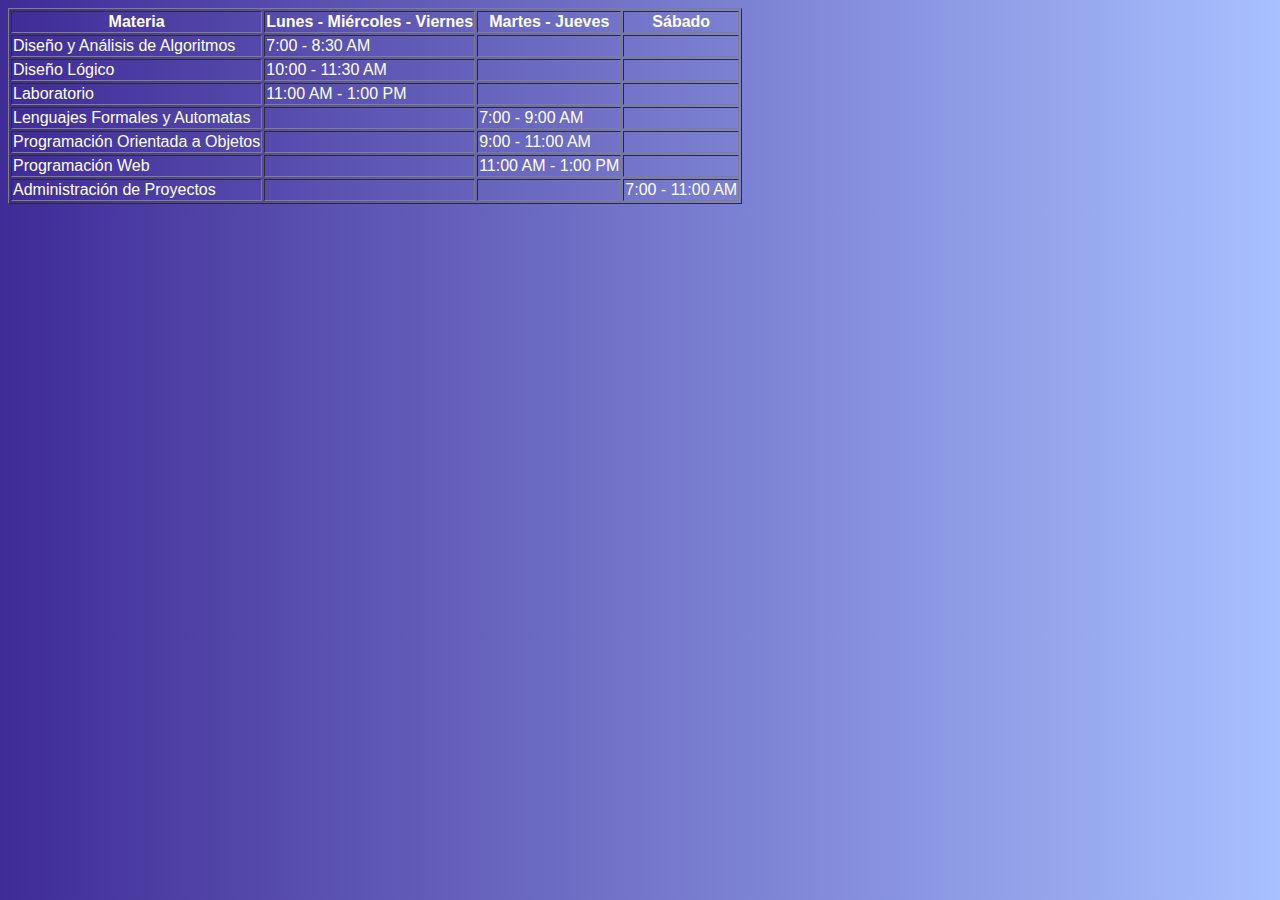
<file: dos/index.html>
<!DOCTYPE html>
<html lang="es">
<head>
    <meta charset="UTF-8">
    <meta name="viewport" content="width=device-width, initial-scale=1.0">
    <title>Horario</title>
    <link rel="stylesheet" href="style.css">
</head>
<body>

        
         <table border="1">
            <thead>
                <tr>
                    <th>Materia</th>
                    <th>Lunes - Miércoles - Viernes</th>
                    <th>Martes - Jueves</th>
                    <th>Sábado</th>
                </tr>
            </thead>
            <tbody>
                <tr>
                    <td>Diseño y Análisis de Algoritmos</td>
                    <td>7:00 - 8:30 AM</td>
                    <td></td>
                    <td></td>
                </tr>
                <tr>
                    <td>Diseño Lógico</td>
                    <td>10:00 - 11:30 AM</td>
                    <td></td>
                    <td></td>
                </tr>
                <tr>
                    <td>Laboratorio</td>
                    <td>11:00 AM - 1:00 PM</td>
                    <td></td>
                    <td></td>
                </tr>
                <tr>
                    <td>Lenguajes Formales y Automatas</td>
                    <td></td>
                    <td>7:00 - 9:00 AM</td>
                    <td></td>
                </tr>
                <tr>
                    <td>Programación Orientada a Objetos</td>
                    <td></td>
                    <td>9:00 - 11:00 AM</td>
                    <td></td>
                </tr>
                <tr>
                    <td>Programación Web</td>
                    <td></td>
                    <td>11:00 AM - 1:00 PM</td>
                    <td></td>
                </tr>
                <tr>
                    <td>Administración de Proyectos</td>
                    <td></td>
                    <td></td>
                    <td>7:00 - 11:00 AM</td>
                </tr>
            </tbody>
        </table>
    </div>

</body>
</html>
</file>
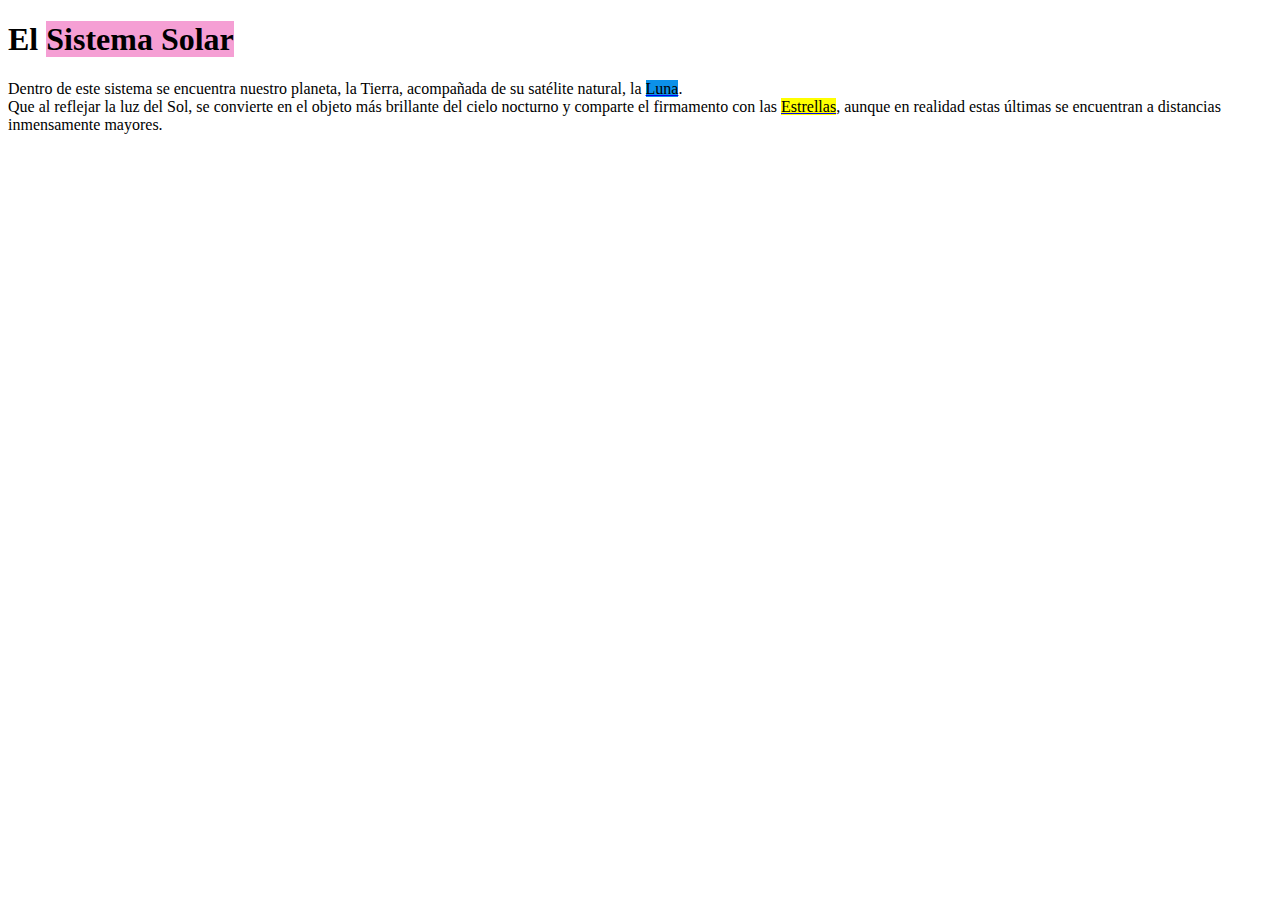
<file: uno/index.html>
<!DOCTYPE html>
<html lang="en">
<head>
    <meta charset="UTF-8">
    <meta name="viewport" content="width=device-width, initial-scale=1.0">
    <title>Sistema Solar</title>
    <link rel="shortcut icon" href="sistemasolar.ico" type="image/x-icon">
</head>
<body>
    <div>
    <h1>
        El <mark style="background-color: rgb(245, 159, 212);">Sistema Solar</mark></a>
    </h1>
    </div>
    <div>
        Dentro de este sistema se encuentra nuestro planeta, la Tierra, acompañada de su satélite natural, la <a href="dos.html"><mark style="background-color: rgb(12, 145, 233);">Luna</mark></a>. <br />
        Que al reflejar la luz del Sol, se convierte en el objeto más brillante del cielo nocturno y comparte el firmamento con las <a href="tres.html"><mark>Estrellas</mark></a>, aunque en realidad estas últimas se encuentran a distancias inmensamente mayores.


    </div>
</body>
</html>
</file>
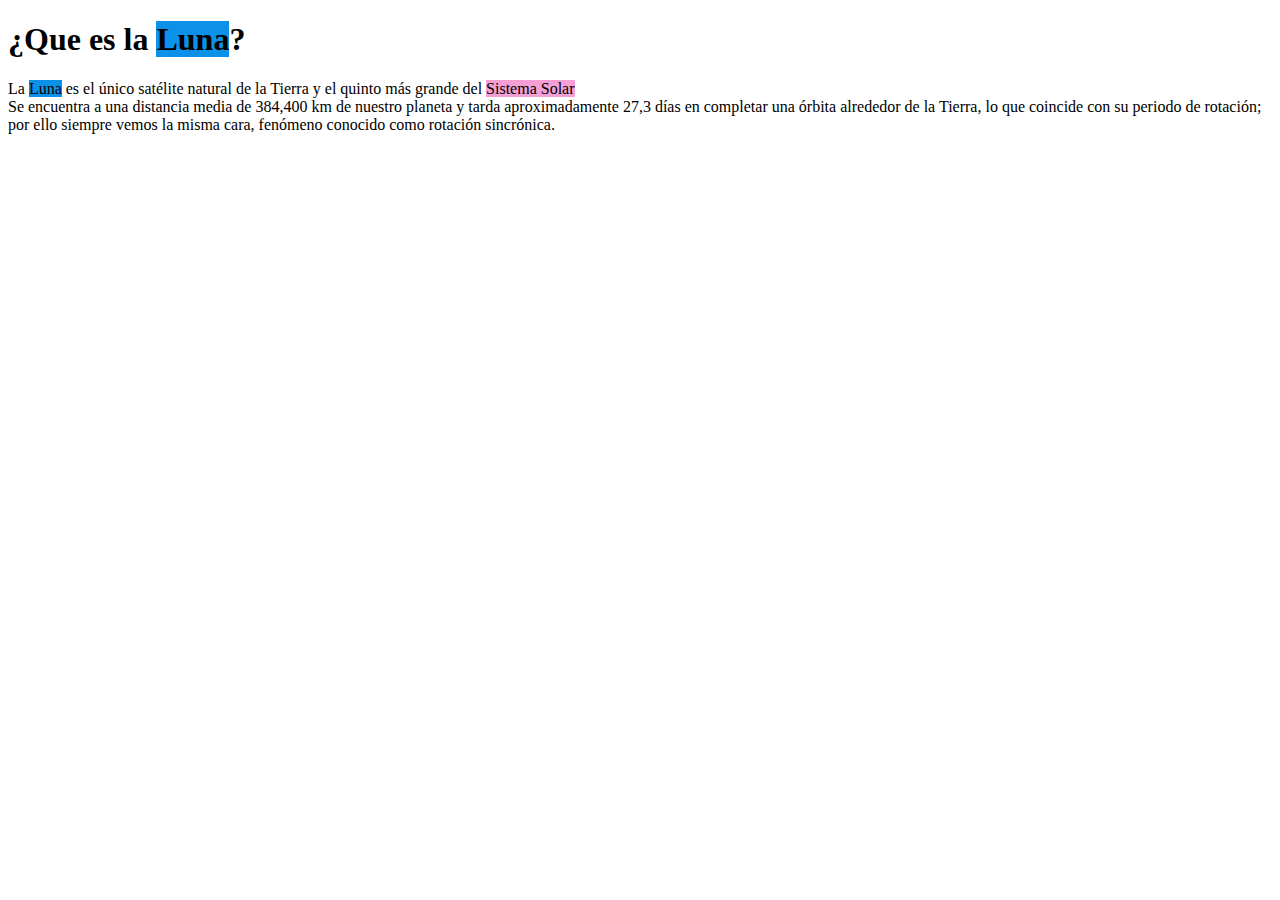
<file: uno/dos.html>
<!DOCTYPE html>
<html lang="en">
<head>
    <meta charset="UTF-8">
    <meta name="viewport" content="width=device-width, initial-scale=1.0">
    <title>luna</title>
    <link rel="shortcut icon" href="luna.ico" type="image/x-icon">
</head>
<body>
    <div>
        <h1> ¿Que es la <mark style="background-color: rgb(12, 145, 233);">Luna</mark>? </mark> </h1>
    </div>
    <div>
        La <mark style="background-color: rgb(12, 145, 233);">Luna</mark> es el único satélite natural de la Tierra y el quinto más grande del <mark style="background-color: rgb(245, 159, 212);">Sistema Solar</mark> <br />
        Se encuentra a una distancia media de 384,400 km de nuestro planeta y tarda aproximadamente 27,3 días en completar una órbita alrededor de la Tierra, lo que coincide con su periodo de rotación; por ello siempre vemos la misma cara, fenómeno conocido como rotación sincrónica.
    </div>
   
</body>
</html>
</file>
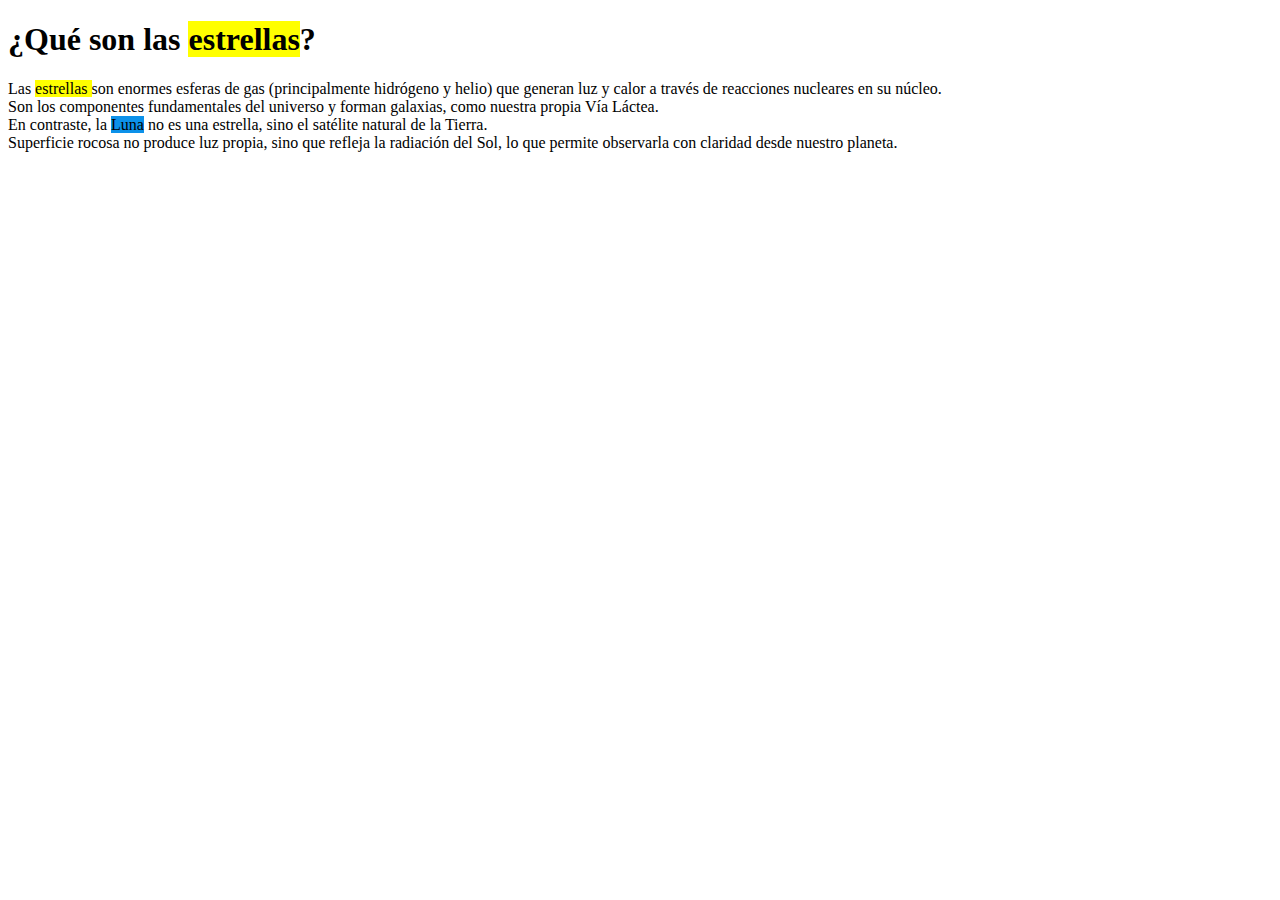
<file: uno/tres.html>
<!DOCTYPE html>
<html lang="en">
<head>
    <meta charset="UTF-8">
    <meta name="viewport" content="width=device-width, initial-scale=1.0">
    <title>estrellas</title>
    <link rel="shortcut icon" href="estrella.ico" type="image/x-icon">
</head>
<body>
   
    <div>
        <h1>¿Qué son las <mark>estrellas</mark>?</h1>
    </div>
    <div>
        <p>
           Las <mark> estrellas </mark>son enormes esferas de gas (principalmente hidrógeno y helio) que generan luz y calor a través de reacciones nucleares en su núcleo. <br />
           Son los componentes fundamentales del universo y forman galaxias, como nuestra propia Vía Láctea. <br />
           En contraste, la <mark style="background-color: rgb(12, 145, 233);">Luna</mark> no es una estrella, sino el satélite natural de la Tierra. <br />
           Superficie rocosa no produce luz propia, sino que refleja la radiación del Sol, lo que permite observarla con claridad desde nuestro planeta. <br />
        </p>
    </div>
   
</body>
</html>
</file>
<file: dos/style.css>
body {
    font-family: Arial, sans-serif;
    background: #a8c0ff;  /* fallback for old browsers */
    background: -webkit-linear-gradient(to right, #3f2b96, #a8c0ff);  /* Chrome 10-25, Safari 5.1-6 */
    background: linear-gradient(to right, #3f2b96, #a8c0ff); /* W3C, IE 10+/ Edge, Firefox 16+, Chrome 26+, Opera 12+, Safari 7+ */
    color: #ffffff;
}
</file>
